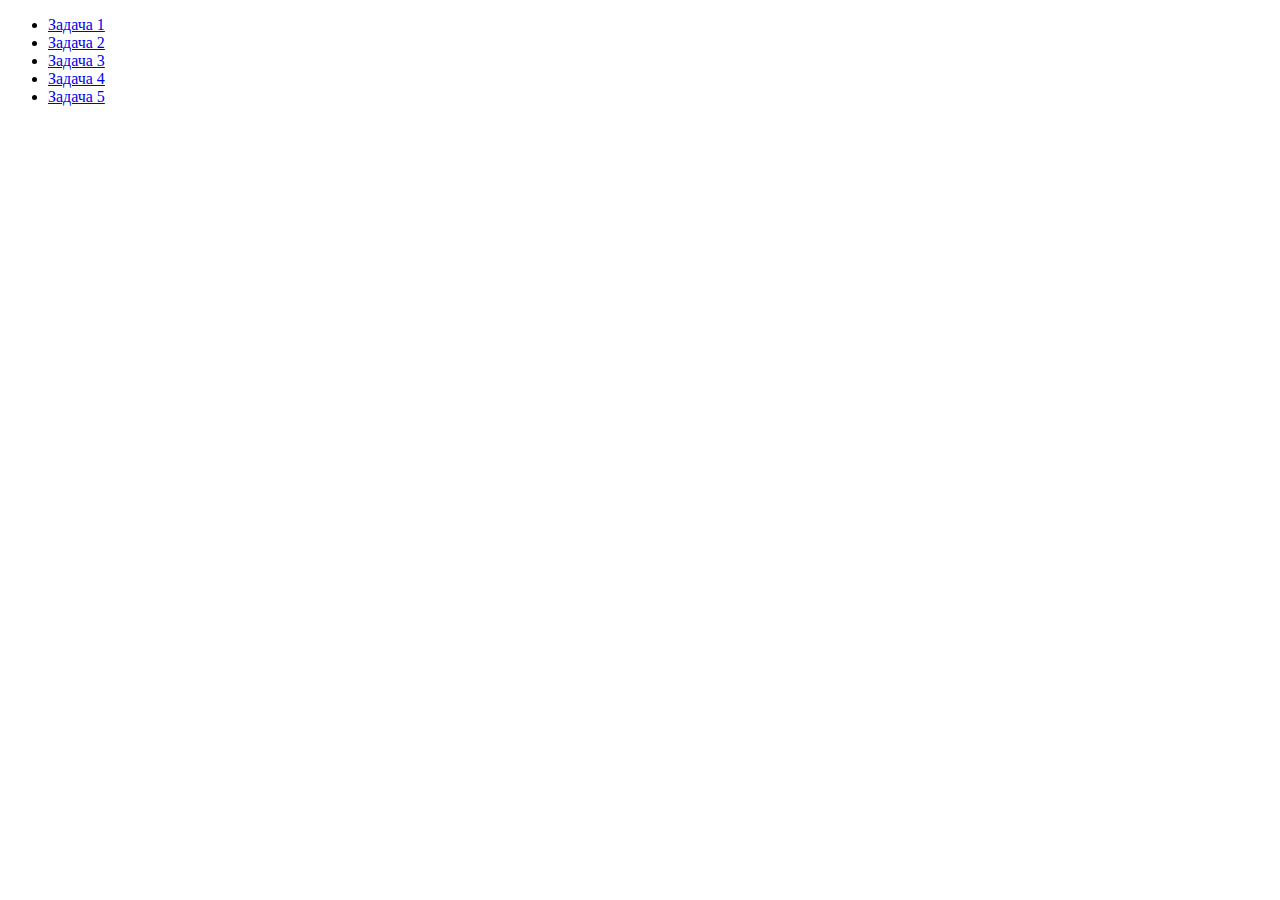
<file: index.html>
<!DOCTYPE html>
<html lang="en">
<head>
    <meta charset="UTF-8">
    <title>JS-Start</title>
</head>
<body>
<ul>
  <li>
    <a href="task1/index.html">Задача 1</a>
  </li>
  <li>
    <a href="task2/index.html">Задача 2</a>
  </li>
  <li>
    <a href="task3/index.html">Задача 3</a>
  </li>
  <li>
    <a href="task4/index.html">Задача 4</a>
  </li>
  <li>
    <a href="task5/index.html">Задача 5</a>
  </li>
</ul>
</body>
</html>
</file>
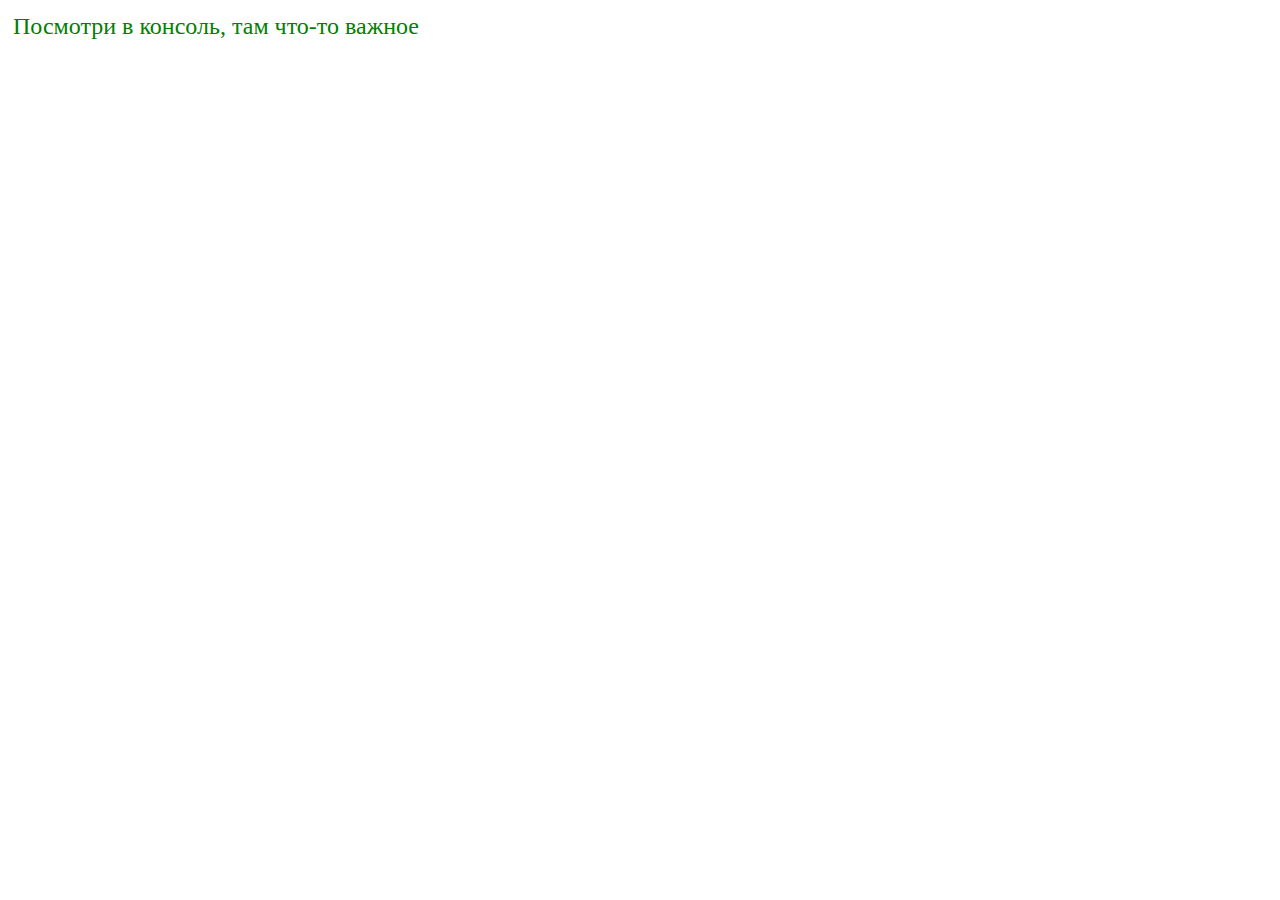
<file: task1/index.html>
<!DOCTYPE html>
<html lang="en">
<head>
    <meta charset="UTF-8">
    <title>JS-Start. 1 задача</title>
    <link rel="stylesheet" type="text/css" href="style.css">
</head>
<body>
<div>Посмотри в консоль, там что-то важное</div>
</body>
<script src="script.js"></script>
</html>
</file>
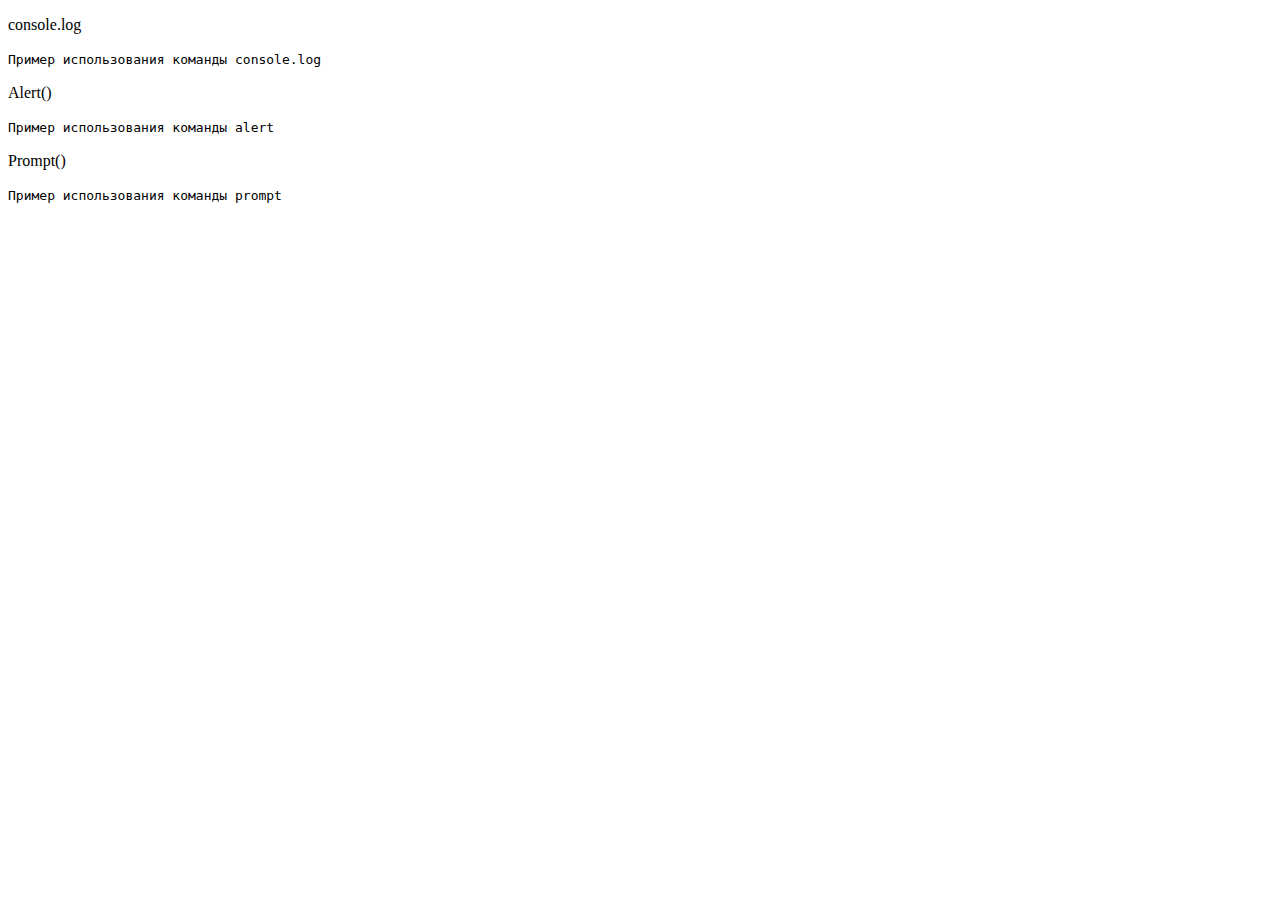
<file: task2/index.html>
<!DOCTYPE html>
<html lang="en">
<head>
    <meta charset="UTF-8">
    <title>JS-Start. 2 задача</title>
</head>
<body>
<p id="consoleLog">console.log</p>
<code>
Пример использования команды console.log
</code>
<p id="alert">Alert()</p>
<code>
Пример использования команды alert
</code>
<p id="prompt">Prompt()</p>
<code>
Пример использования команды prompt
</code>
<script src="script.js"></script>
</body>
</html>
</file>
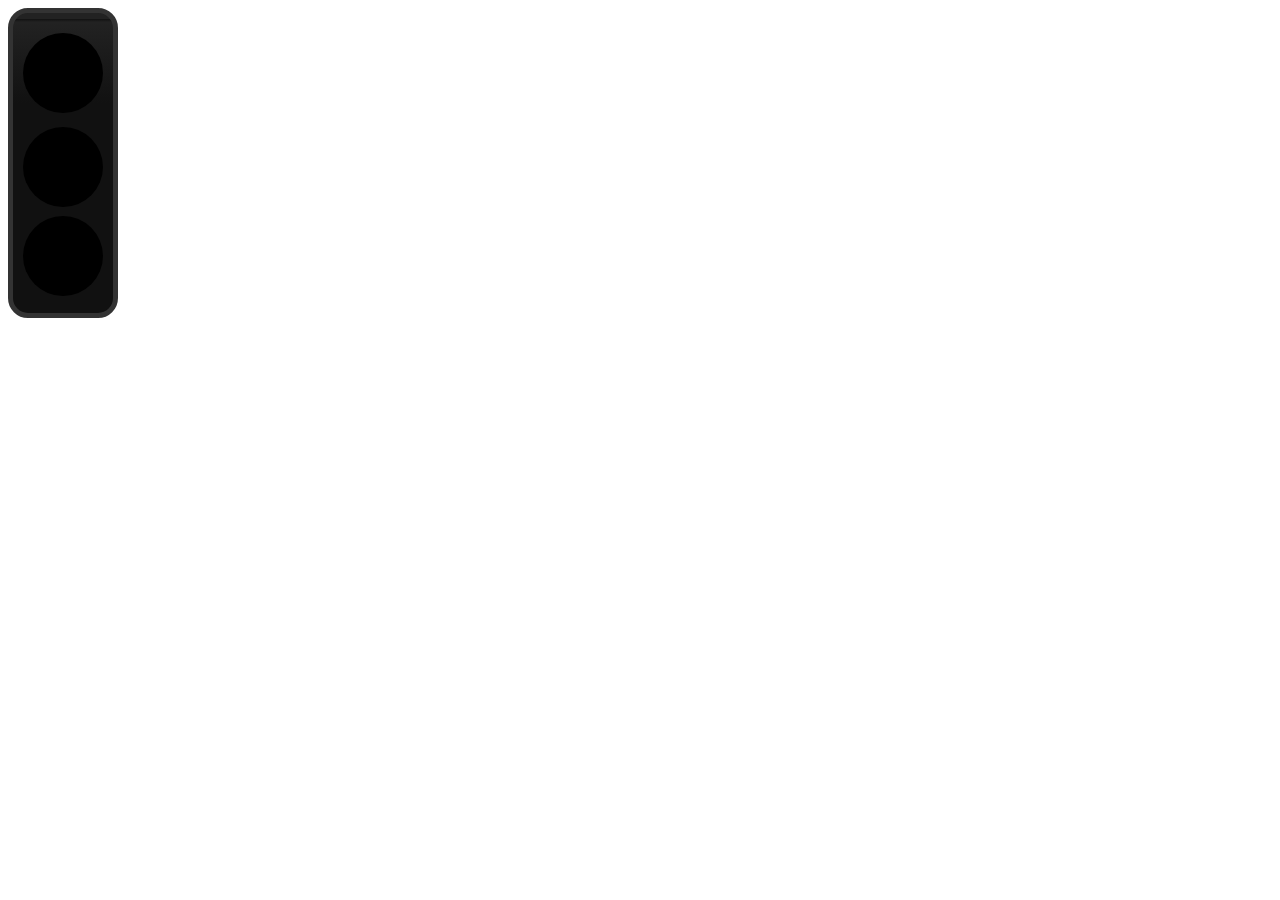
<file: task3/index.html>
<!DOCTYPE html>
<html lang="en">
<head>
    <meta charset="UTF-8">
    <title>JS-Start. 3 задача</title>
    <link rel="stylesheet" type="text/css" href="style.css">
</head>
<body>
    
    <div id="allTrafficLights">
<div id="trafficLight1">
    
</div>
<div id="trafficLight2">
    
</div>
<div id="trafficLight3">
    
</div>


</div>
<script src="script.js"></script>
</body>
</html>
</file>
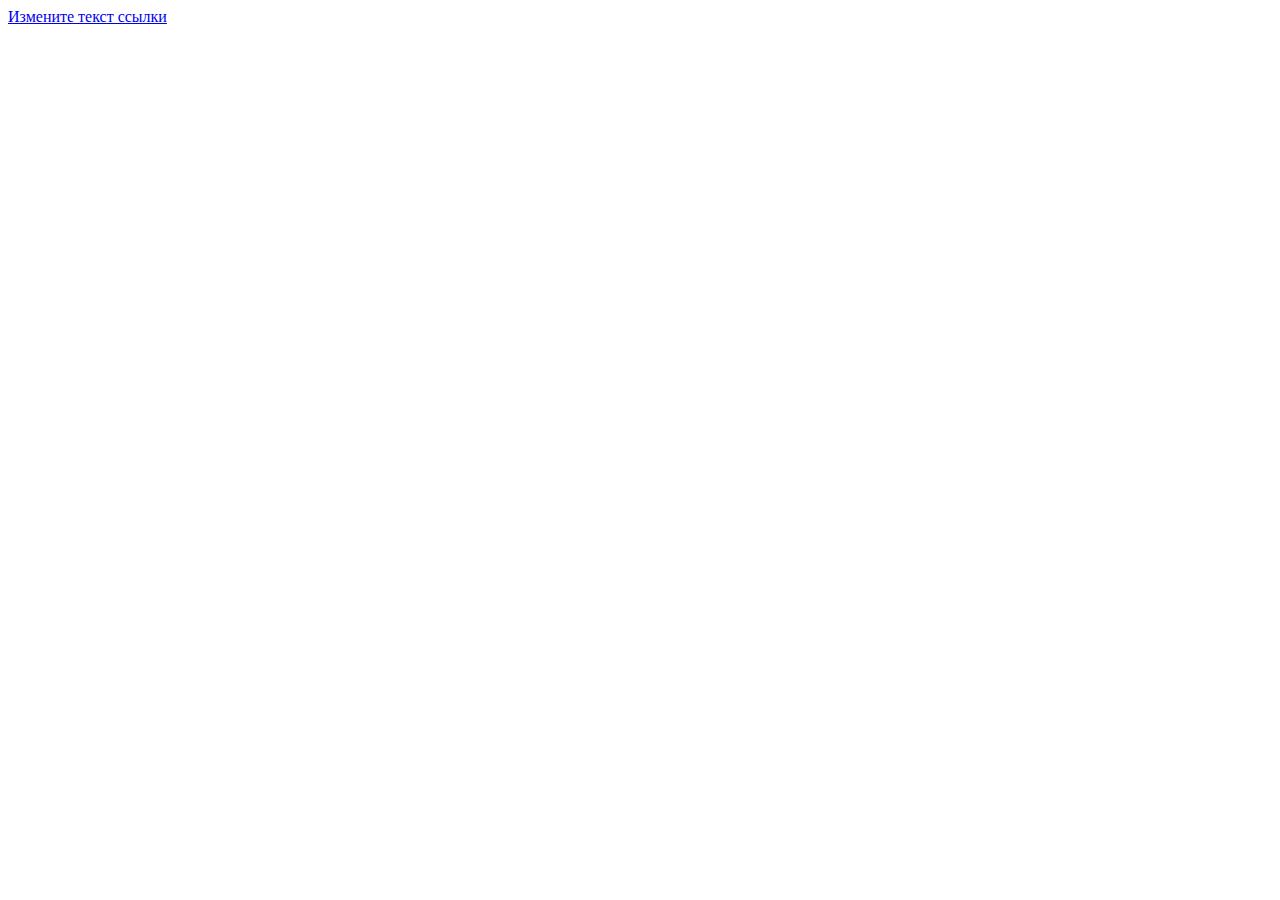
<file: task4/index.html>
<!DOCTYPE html>
<html lang="en">
<head>
    <meta charset="UTF-8">
    <title>JS-Start. 4 задача</title>
</head>
<body>
<a href="#">Измените текст ссылки</a>
<script src="script.js"></script>
</body>
</html>
</file>
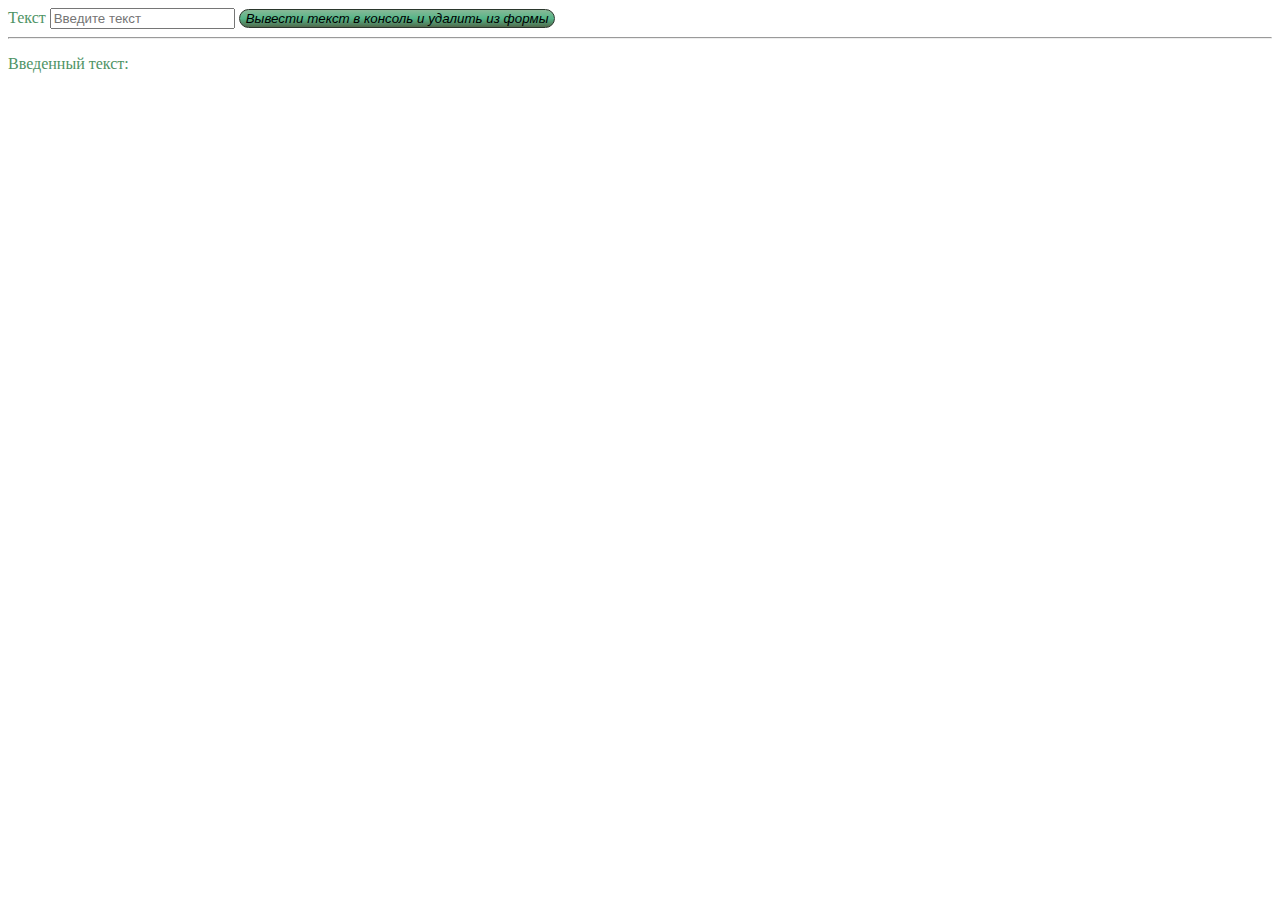
<file: task5/index.html>
<!DOCTYPE html>
<html lang="en">
<head>
    <meta charset="UTF-8">
    <title>JS-Start. 3 задача</title>
    <link rel="stylesheet" type="text/css" href="style.css">
</head>
<body>
<form action="#">
    <label>
        Текст
        <input type="text" placeholder="Введите текст">
    </label>
    <button type="submit">
        Вывести текст в консоль и удалить из формы
    </button>
</form>
<hr>
<p>Введенный текст:</p>
<p id="duplicateField"></p>
<script src="script.js"></script>
</body>
</html>
</file>
<file: task1/style.css>
div {
    color: green;
    font-size: 150%;
    border: 1px  rgb(131, 167, 128);
    border-radius: 10px;
    width: 410px;
    padding: 5px;
   
}
</file>
<file: task3/style.css>
#trafficLight1 {
    width: 80px;
    height: 80px;
    border-radius: 50%;
    background: black;
    display: inline-block; /* центрировать..*/
   
    margin-bottom: 10px;
    margin-top: 20px;
    margin-left: 10px;
  }

  #trafficLight2 {
    width: 80px;
    height: 80px;
    border-radius: 50%;
    background: black;
    display: inline-block;
    margin-bottom: 5px;
   
    margin-left: 10px;
  }

  #trafficLight3 {
    width: 80px;
    height: 80px;
    border-radius: 50%;
    background: black;
    display: inline-block;
    margin-bottom: 20px;
    
    margin-left: 10px;
    
  }

  #allTrafficLights {
    background: #222;
    background-image: linear-gradient(transparent 2%, #111 2%, transparent 3%, #111 30%);
    width: 100px;
    height: 300px;
    border-radius: 20px;
    position:sticky;
    border: solid 5px #333;
  }
</file>
<file: task5/style.css>
button {
    background: -moz-linear-gradient(#a7d6ba, #56b783, #aec3b0);
    background: -webkit-gradient(linear, 0 0, 0  100%, from(#88b997), to(#506a4c), color-stop(0.5, #55b588));
    border: 1px solid rgb(43, 55, 45);
border-radius: 10px;
font-style: oblique;
}

label {
    color: #4e9365;
}

p {
    color: #4e9365;
}
</file>
